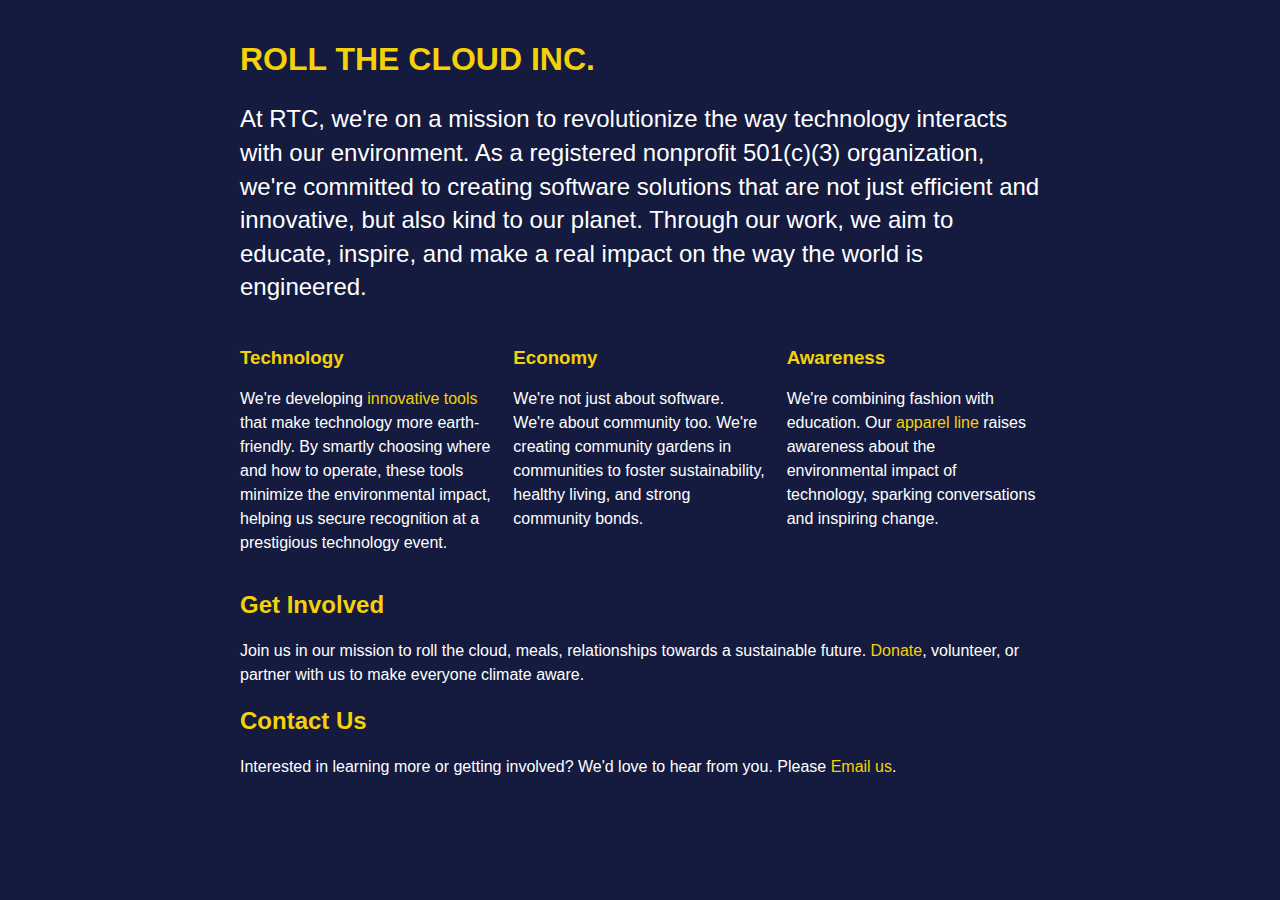
<file: index.html>
<!DOCTYPE html>
<html>
<head>
    <meta charset="UTF-8">
    <title>ROLL THE CLOUD INC. - Web & Climate Secured</title>
    <style>
        body {
            font-family: Arial, sans-serif;
            background-color: #141b3f;
            color: #FFFFFF;
            margin: 0;
            padding: 0;
        }

        .container {
            max-width: 800px;
            margin: 0 auto;
            padding: 20px;
        }

        h1, h2, h3, a {
            color: #f5d109;
        }

        a {
          text-decoration: none;
        }

        h2.nonprofit {
            font-size: 1em;
            color: #FFFFFF;
            margin-top: -10px;
        }

        p {
            color: #FFFFFF;
            line-height: 1.5;
        }

        .initiatives {
            display: flex;
            justify-content: space-between;
        }

        .initiative {
            flex: 1;
            margin-right: 20px;
        }

        .initiative:last-child {
            margin-right: 0;
        }

        .intro {
          font-size: x-large;
          line-height: 1.4;
        }
    </style>
</head>
<body>
    <div class="container">
        <h1>ROLL THE CLOUD INC.</h1>
        <p class="intro">At RTC, we're on a mission to revolutionize the way technology interacts with our environment. As a registered nonprofit 501(c)(3) organization, we're committed to creating software solutions that are not just efficient and innovative, but also kind to our planet. Through our work, we aim to educate, inspire, and make a real impact on the way the world is engineered.</p>
        <!-- <h2>Initiatives</h2> -->
        <div class="initiatives">
            <div class="initiative">
                <h3>Technology</h3>
                <p>We're developing <a href="https://github.com/marketplace/climate-warrior-official">innovative tools</a> that make technology more earth-friendly. By smartly choosing where and how to operate, these tools minimize the environmental impact, helping us secure recognition at a prestigious technology event.</p>
            </div>
            <div class="initiative">
                <h3>Economy</h3>
                <p>We're not just about software. We're about community too. We're creating community gardens in communities to foster sustainability, healthy living, and strong community bonds.</p>
            </div>
            <div class="initiative">
                <h3>Awareness</h3>
                <p>We're combining fashion with education. Our <a href="https://www.bonfire.com/store/impact-earth/">apparel line</a> raises awareness about the environmental impact of technology, sparking conversations and inspiring change.</p>
            </div>
        </div>
        <h2>Get Involved</h2>
        <p>Join us in our mission to roll the cloud, meals, relationships towards a sustainable future. <a href="https://www.paypal.com/fundraiser/charity/4587641">Donate</a>, volunteer, or partner with us to make everyone climate aware.</p>
        <h2>Contact Us</h2>
        <p>Interested in learning more or getting involved? We'd love to hear from you. Please <a href="mailto:hi@rollthecloud.com">Email us</a>.</p>
    </div>
</body>
</html>
</file>
